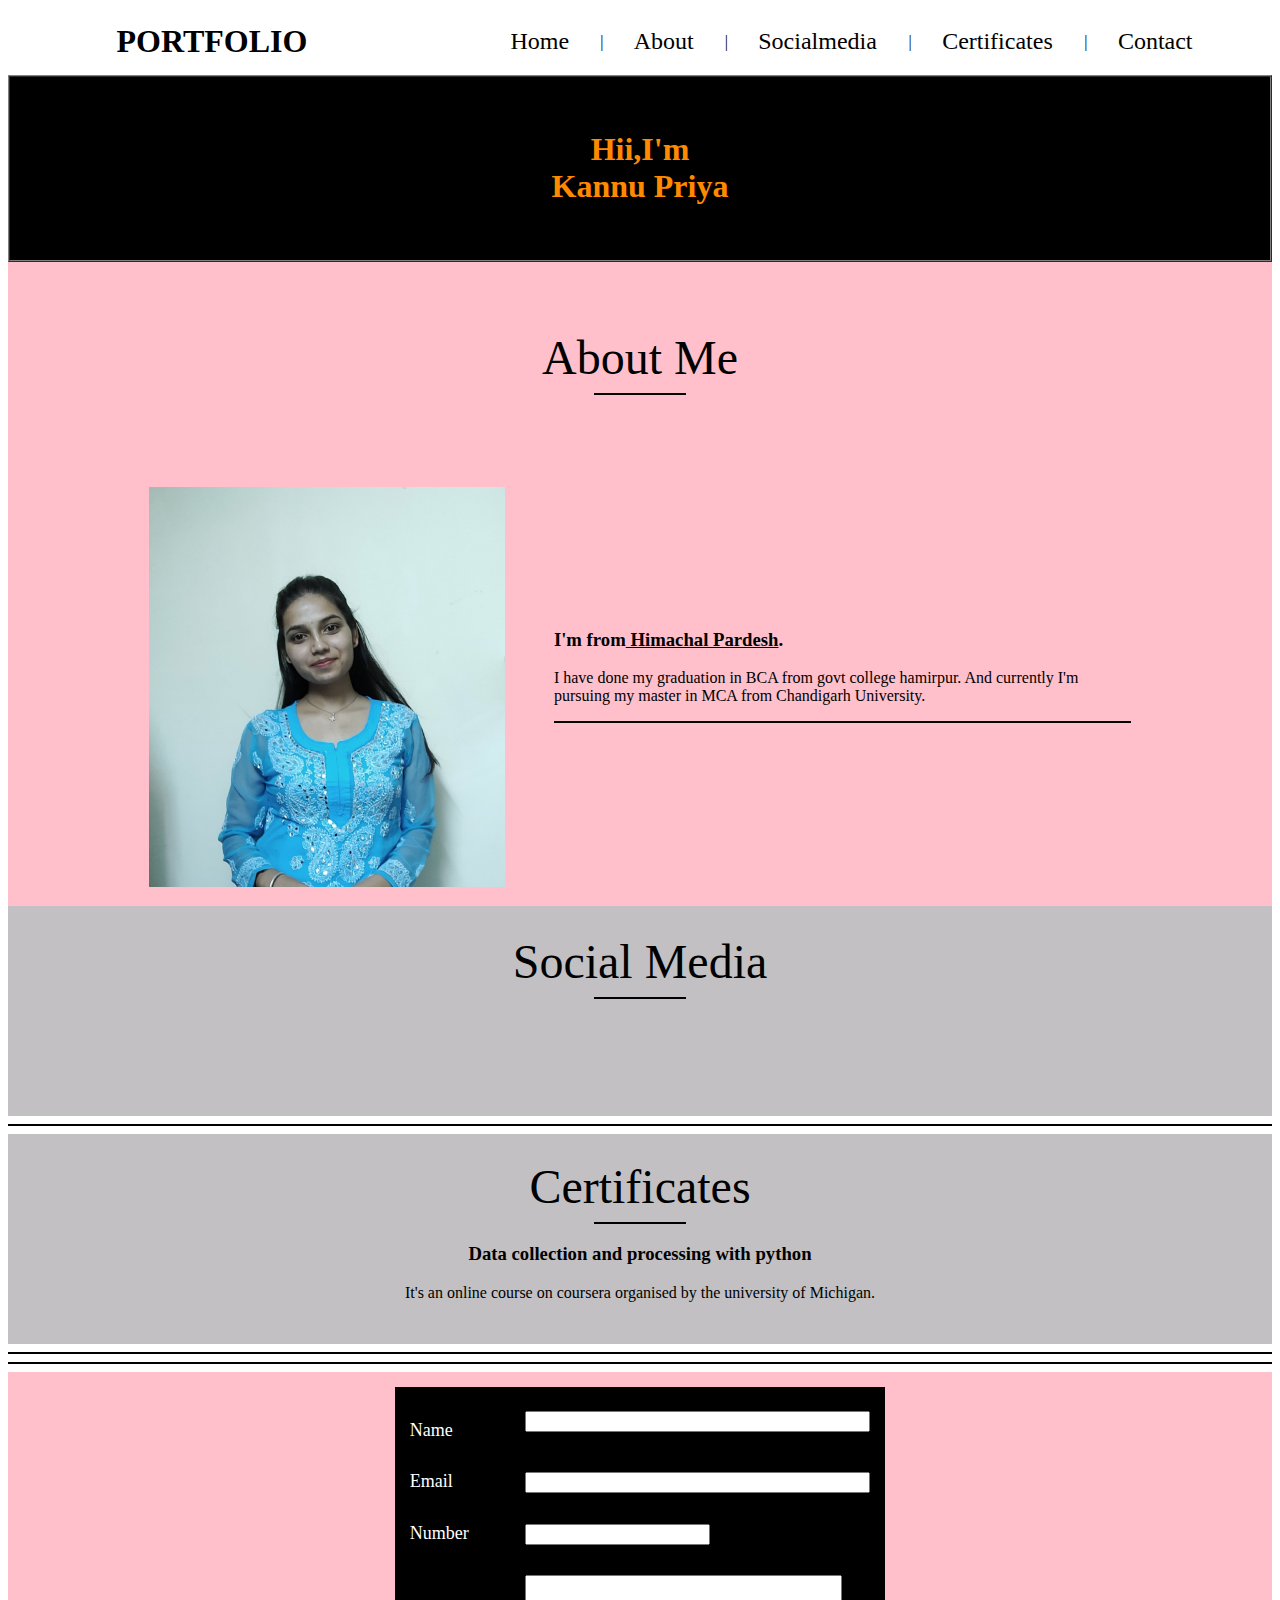
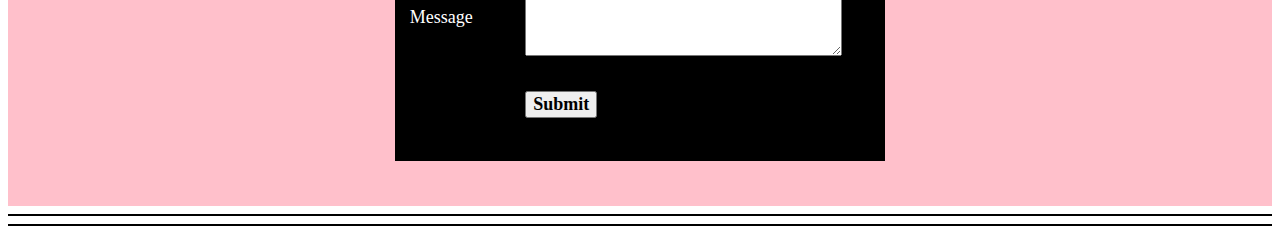
<file: 1.8/SASS/index.html>
<!DOCTYPE html>
<html lang="en">

<head>
	<meta charset="UTF-8">
	<meta name="viewport" content="width=device-width, initial-scale=1.0">
	<link rel="stylesheet" href="https://cdnjs.cloudflare.com/ajax/libs/font-awesome/6.5.1/css/all.min.css"
		integrity="sha512-DTOQO9RWCH3ppGqcWaEA1BIZOC6xxalwEsw9c2QQeAIftl+Vegovlnee1c9QX4TctnWMn13TZye+giMm8e2LwA=="
		crossorigin="anonymous" referrerpolicy="no-referrer" />
	<title>Portfolio</title>
	<link rel="stylesheet" href="style.css">
	<script >
		let d = new Date();
        alert("Today's date is " + d);
		
	</script>

	
	<script>
		let date = new Date();
	   alert("Today's date is " + d);
   </script>
   
</head>

<body>
	<!--Header(start)-->
	<table id="header" border="0" width="100%" cellpadding="0" cellspacing="0" backgroundcolor: skyblue;>
		<tr>
			<td>
				<table border="0" cellpadding="15" cellspacing="0" width="90%" align="center">
					<tr>
						<td>
						</td>

						<td>
							<font face="Comic sans MS" size="6">
								<b>PORTFOLIO</b>
							</font>
						</td>

						<td width="15%">

						</td>
						<td>
							<a href="#home" style="text-decoration:none">
								<font face="Verdana" size="5" color=black>
									Home
								</font>
							</a>
						</td>

						<td>
							|
						</td>

						<td>
							<a href="#about" style="text-decoration:none">
								<font face="Verdana" size="5" color=black>
									About
								</font>
							</a>
						</td>
						<td>
							|
						</td>
						<td>
							<a href="#socialmedia" style="text-decoration:none">
								<font face="Verdana" size="5" color=black>
									Socialmedia
								</font>
							</a>
						</td>
						<td>
							|
						</td>
						<td>
							<a href="#certificates" style="text-decoration:none">
								<font face="Verdana" size="5" color=black>
									Certificates
								</font>
							</a>
						</td>
						<td>
							|
						</td>
						<td>
							<a href="#contact" style="text-decoration:none">
								<font face="Verdana" size="5" color=black>
									Contact
								</font>
							</a>
						</td>

					</tr>
				</table>
			</td>
		</tr>
	</table>
	<!--Header(end)-->
	<!--Home(start)-->
	<table id="home" border="1" width="100%" cellpadding="20" cellspacing="0" bgcolor="black">
		<tr>
			<td>
				<table border="0" cellpadding="15" cellspacing="0" width="90%" align="center">
					<tr>
						<td align="center" valign="middle">
							<h3>
								<font face="candara" size="6" color="#ff8a00">
									Hii,I'm <br>Kannu Priya

								</font>
							</h3>

							<h2>
								<font face="Verdana" size="6" color="#4CAF50">
								</font>
							</h2>
						</td>
					</tr>
				</table>
			</td>
		</tr>
	</table>
	<!--Home(end)-->
	<!--About(start)-->
	<table id="about" border="0" width="100%" cellpadding="0" cellspacing="0" bgcolor="pink">
		<tr>
			<td>
				<table border="0" cellpadding="15" cellspacing="0" width="80%" align="center">
					<tr>
						<td height="180" align="center" valign="middle" colspan="2">
							<font face="Verdana" size="7" color="black">
								About Me
							</font>
							<hr color="black" width="90">
						</td>
					</tr>

					<tr>
						<td width="40%">
							<img src="images/knnu.jpg" height="400px">
						</td>
						<td width="60%">
							<u<br face="Gill sans" size="5" color="#4d4f52">
								<h3> I'm from<u> Himachal Pardesh</u>.</h3>
								<p>I have done my graduation in BCA from govt college hamirpur.
									And currently I'm pursuing my master in MCA from Chandigarh University.</p>
								<hr color="black">
							</font>
							</br>
							</br>
				</table>
			</td>
		</tr>
	</table>
	<!--About(end)-->
	<table color="black">
	<tr color="black">
	<!--socialmedia(start)-->
	<table id="socialmedia" border="0" width="100%" cellpadding="0" cellspacing="0" bgcolor="#c2c0c3">
		<tr>
			<td>
				<table border="0" cellpadding="15" cellspacing="0" width="80%" align="center">
					<tr>
						<td height="180" align="center" valign="middle" colspan="2">
							<font face="Verdana" size="7" color="black">
								Social Media
							</font>
							<hr color="black" width="90">
							<i class="fa-brands fa-square-twitter"></i>
							<i class="fa-brands fa-square-instagram"></i>
							<i class="fa-brands fa-facebook"></i>
						</td>
					</td>
				</tr>
			</td>
		</tr>
	</table>
	</td>
	</tr>
	</table>
	<!--socialmedia(end)-->
	<table color="black">
	<hr color="black">
	<!--certificates(start)-->
	<table id="certificates" border="0" width="100%" cellpadding="0" cellspacing="0" bgcolor="#c2c0c3">
		<tr>
			<td>
				<table border="0" cellpadding="15" cellspacing="0" width="80%" align="center">
					<tr>
						<td height="180" align="center" valign="middle" colspan="2">
							<font face="Verdana" size="7" color="black">
								Certificates
							</font>
							<hr color="black" width="90">
							<h3>Data collection and processing with python</h3>
							<p>It's an online course on coursera organised by the university of Michigan.</p>
						</td>
					</tr>
				</table>
			</td>
		</tr>
	</table>
	</td>
	</tr>
	</table>
	<!--certificates(end)-->
	<hr color="black">
	<hr color="black">
	
	<!--Contact(start)-->
	<form onsubmit="return validateForm()">
        <!-- Form inputs and submit button -->
<table id="contact" border="0" width="100%" cellpadding="0" cellspacing="0" bgcolor="pink">
    <tr>
        <td>
            <table border="0" cellpadding="15" cellspacing="0" width="80%" align="center">
                <!-- ... (existing code) ... -->
                <tr>
                    <td align="center" valign="top">
                        <table border="0" width="50%" cellpadding="15" cellspacing="0" align="center" bgcolor="black">
                            <tr>
                                <td width="30%">
                                    <hr color="black">
                                    <font face="Verdana" size="4" color="#ffffff">
                                        Name
                                    </font>
                                </td>
                                <td width="70%">
                                    <font face="Verdana" size="4" color="#ffffff">
                                        <input type="text" size="40" id="name">
                                    </font>
                                </td>
                            </tr>
                            <tr>
                                <td width="30%">
                                    <font face="Verdana" size="4" color="#ffffff">
                                        Email
                                    </font>
                                </td>
                                <td width="70%">
                                    <font face="Verdana" size="4" color="#ffffff">
                                        <input type="email" size="40" id="email">
                                    </font>
                                </td>
                            </tr>
                            <tr>
                                <td width="30%">
                                    <font face="Verdana" size="4" color="#ffffff">
                                        Number
                                    </font>
                                </td>
                                <td width="70%">
                                    <font face="Verdana" size="4" color="#ffffff">
                                        <input type="number" size="12" id="number">
                                    </font>
                                </td>
                            </tr>
                            <tr>
                                <td width="30%">
                                    <font face="Verdana" size="4" color="#ffffff">
                                        Message
                                    </font>
                                </td>
                                <td width="70%">
                                    <font face="Verdana" size="4" color="#ffffff">
                                        <textarea rows="5" cols="37" id="message"></textarea>
                                    </font>
                                </td>
                            </tr>
                            <tr>
                                <td width="30%">

                                </td>
                                <td width="70%">
                                    <button type="Submit">
                                        <font face="Verdana" size="4" color="black">
                                            <b>Submit</b>
                                        </font>
                                    </button>
                                    <hr color="black">
                                    <hr color="black">
                                </td>
                            </tr>
                        </table>
                    </td>
                </tr>
                <tr>
                    <td colspan="2">
                    </td>
                </tr>
            </table>
        </td>
    </tr>
</table>
<!--Contact(end)-->
<script>
	function validateForm() {
		var name = document.getElementById('name').value;
		var email = document.getElementById('email').value;
		var number = document.getElementById('number').value;
		var message = document.getElementById('message').value;

		if (name == "" || email == "" || number == "" || message == "") {
			alert("Please fill in all fields");
			return false;
		}

		// Validate email format
		var emailPattern = /^[^\s@]+@[^\s@]+\.[^\s@]+$/;
		if (!email.match(emailPattern)) {
			alert("Please enter a valid email address");
			return false;
		}

		// Validate number
		if (isNaN(number)) {
			alert("Please enter a valid number");
			return false;
		}

		// Additional validation logic can be added here

		// If all validations pass, return true to submit the form
		return true;
	}
</script>

	<hr color="black">
	<hr color="black">
</body>

</html>
</file>
<file: 1.8/SASS/style.css>
.social-icons {
  text-align: center;
}

.fa-square-twitter {
  font-size: 70px;
  color: rgb(8, 113, 154);
  margin: 0 10px;
}

.fa-square-instagram {
  font-size: 70px;
  color: rgb(235, 19, 131);
  margin: 0 10px;
}

.fa-facebook {
  font-size: 70px;
  color: rgb(86, 86, 200);
  margin: 0 10px;
}/*# sourceMappingURL=style.css.map */
</file>
